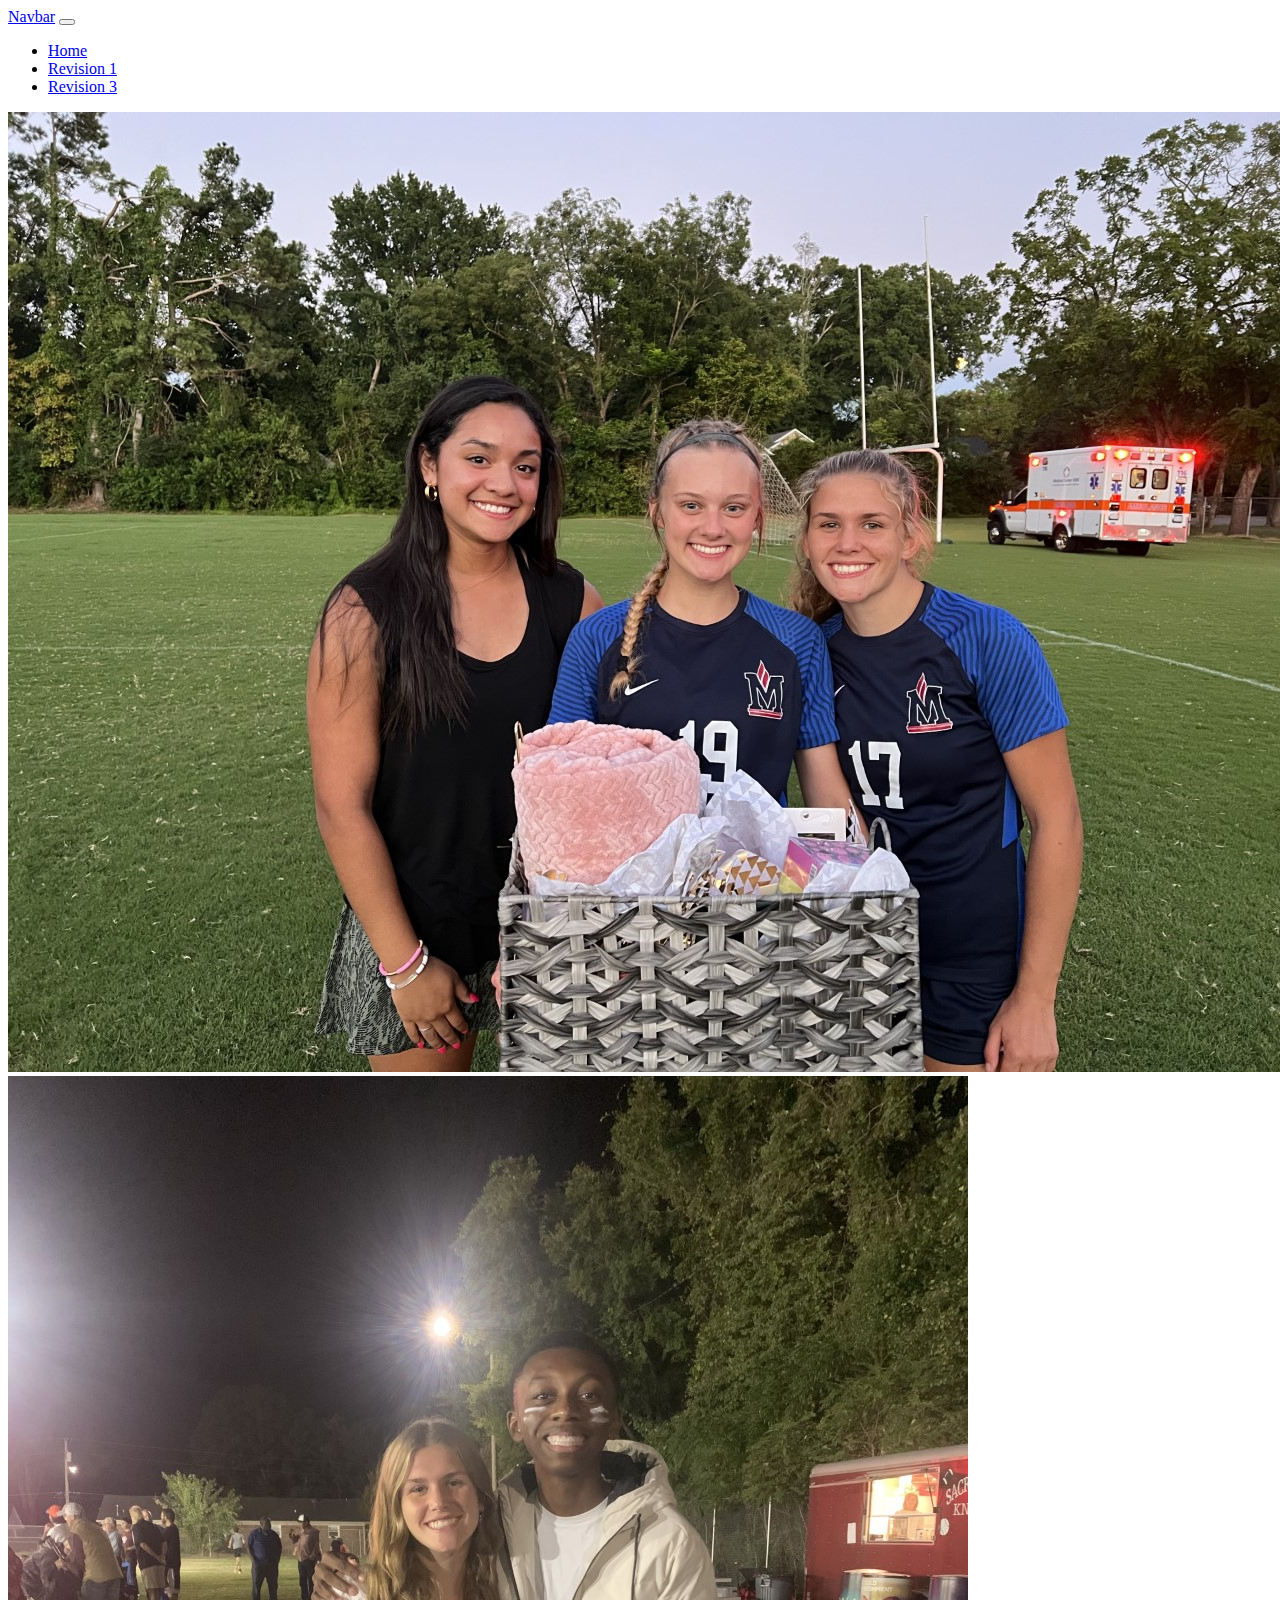
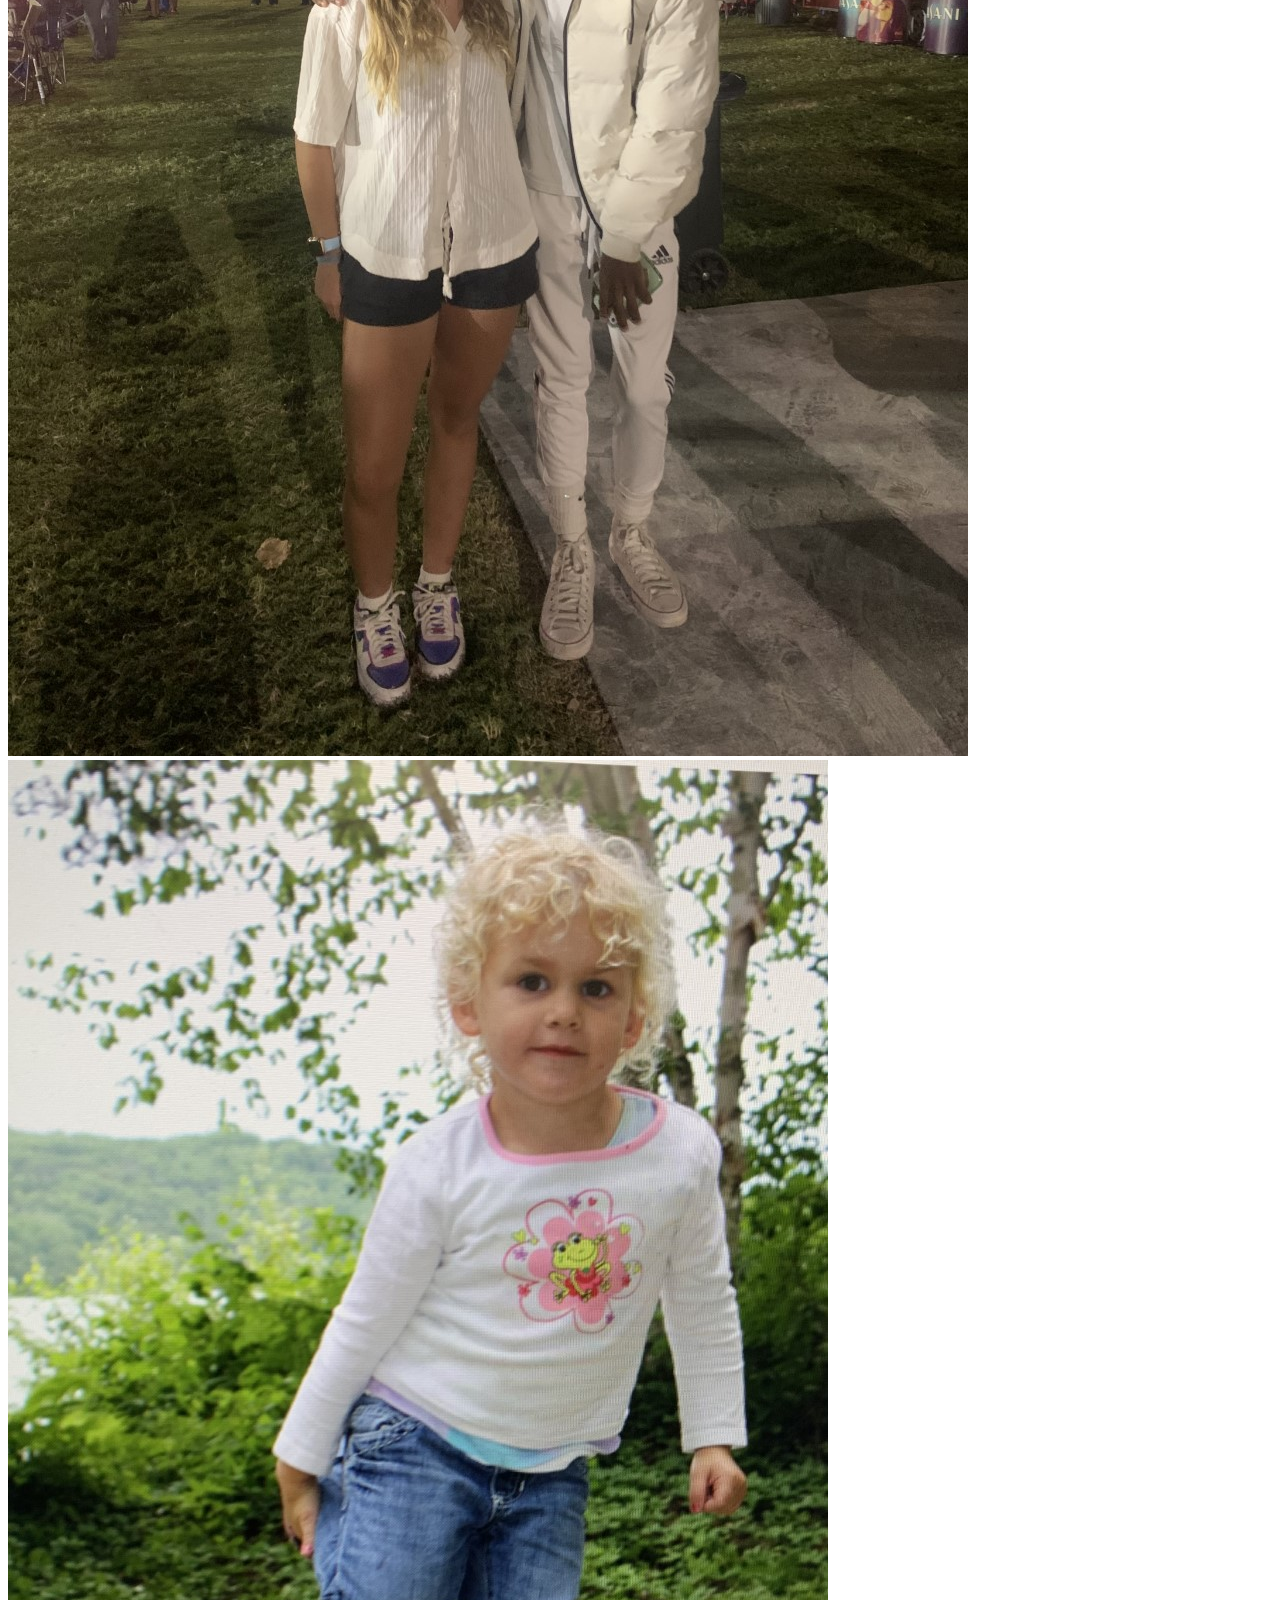
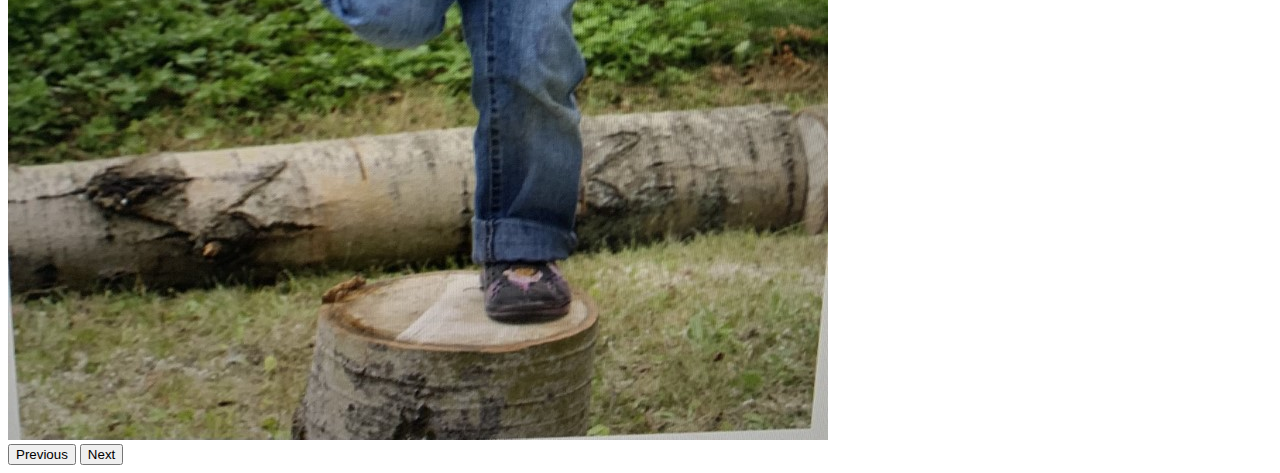
<file: revision3.html>
<!doctype html>
<html lang="en">
  <head>
    <meta charset="utf-8">
    <meta name="viewport" content="width=device-width, initial-scale=1">
    <title>Bootstrap demo</title>
    <link href="https://cdn.jsdelivr.net/npm/bootstrap@5.2.1/dist/css/bootstrap.min.css" rel="stylesheet" integrity="sha384-iYQeCzEYFbKjA/T2uDLTpkwGzCiq6soy8tYaI1GyVh/UjpbCx/TYkiZhlZB6+fzT" crossorigin="anonymous">
  </head>
  <body>
    <nav class="navbar navbar-expand-lg bg-light">
        <div class="container-fluid">
          <a class="navbar-brand" href="#">Navbar</a>
          <button class="navbar-toggler" type="button" data-bs-toggle="collapse" data-bs-target="#navbarSupportedContent" aria-controls="navbarSupportedContent" aria-expanded="false" aria-label="Toggle navigation">
            <span class="navbar-toggler-icon"></span>
          </button>
          <div class="collapse navbar-collapse" id="navbarSupportedContent">
            <ul class="navbar-nav me-auto mb-2 mb-lg-0">
              <li class="nav-item">
                <a class="nav-link active" aria-current="page" href="index.html">Home</a>
              </li>
              <li class="nav-item">
                <a class="nav-link" href="revision1.html">Revision 1</a>
              </li>
              <li class="nav-item">
                <a class="nav-link" href="revision3.html">Revision 3</a>
              </li>
            </ul>
          </div>
        </div>
      </nav>
      <div class="container">
        <div id="carouselExampleFade" class="carousel slide carousel-fade" data-bs-ride="carousel">
          <div class="carousel-inner">
            <div class="carousel-item active">
              <img src="friends.jpg" class="d-block w-100"  >
            </div>
            <div class="carousel-item">
              <img src="game.jpg" class="d-block w-100" >
            </div>
            <div class="carousel-item">
              <img src="me.jpg" class="d-block w-100"  >
            </div>
          </div>
          <button class="carousel-control-prev" type="button" data-bs-target="#carouselExampleFade" data-bs-slide="prev">
            <span class="carousel-control-prev-icon" aria-hidden="true"></span>
            <span class="visually-hidden">Previous</span>
          </button>
          <button class="carousel-control-next" type="button" data-bs-target="#carouselExampleFade" data-bs-slide="next">
            <span class="carousel-control-next-icon" aria-hidden="true"></span>
            <span class="visually-hidden">Next</span>
          </button>
        </div>
      </div>
    <script src="https://cdn.jsdelivr.net/npm/bootstrap@5.2.1/dist/js/bootstrap.bundle.min.js" integrity="sha384-u1OknCvxWvY5kfmNBILK2hRnQC3Pr17a+RTT6rIHI7NnikvbZlHgTPOOmMi466C8" crossorigin="anonymous"></script>
  </body>
</html>
</file>
